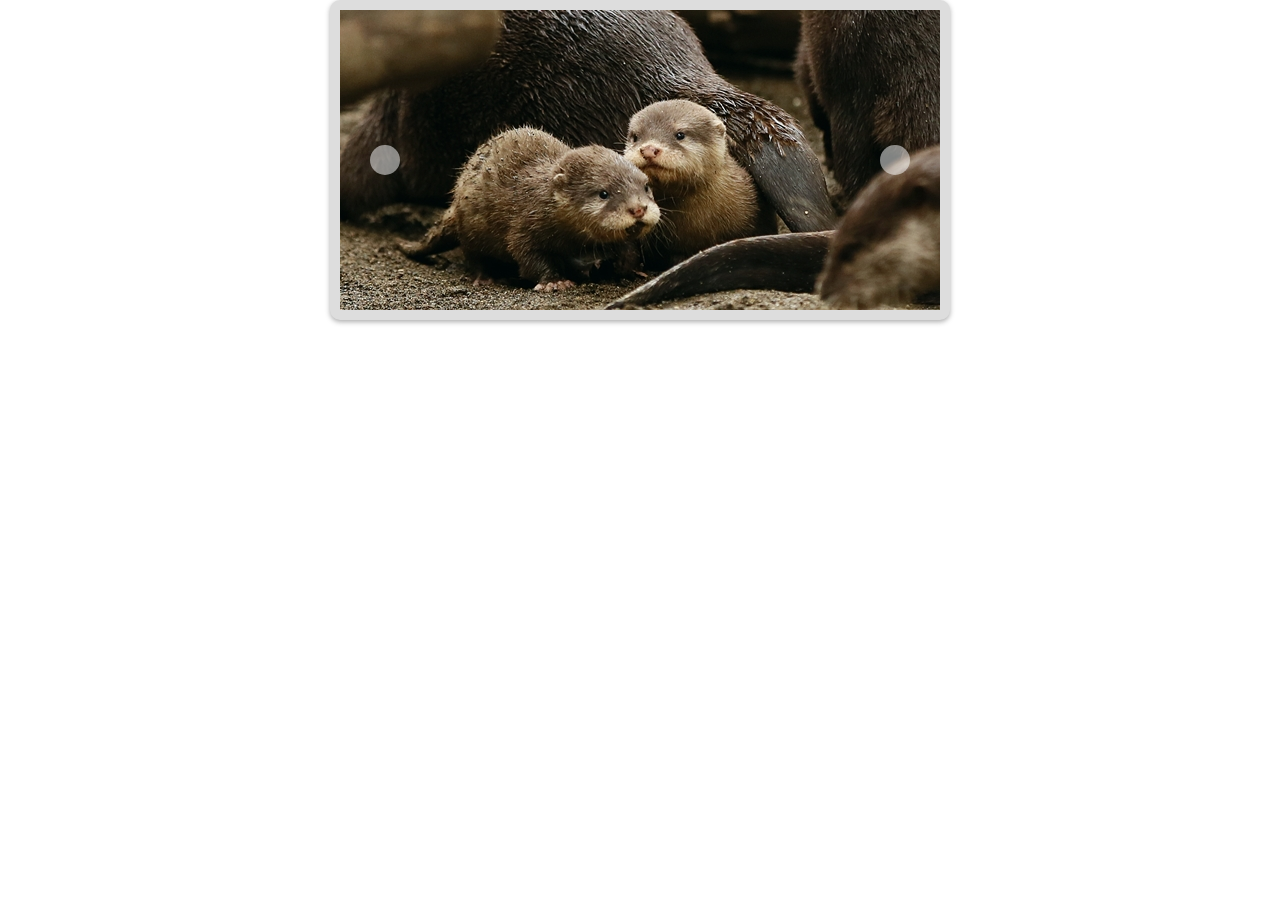
<file: クリックスライド/index.html>
<!doctype html>
<html>
<head>
<meta charset="UTF-8">
<meta name="viewport" content="width=device-width, initial-scale=1.0, maximum-scale=1.0, user-scalable=no">
<meta name="format-detection" content="telephone=no">
<title></title>
<link rel="stylesheet" href="css/reset.css">
<link rel="stylesheet" href="css/base.css">
<link rel="stylesheet" href="css/style.css">
</head>
<body>
<div class="wrapper">
    <div class="slider-wrap">
        <div class="slider-area">
            <ul class="slider-list clearfix">
                <li><img src="img/1.jpg" alt=""></li>
                <li><img src="img/2.jpg" alt=""></li>
                <li><img src="img/3.jpg" alt=""></li>
                <li><img src="img/4.jpg" alt=""></li>
            </ul>
            <button type="button" class="slider-ctrl-btn prev" data-ctrl="prev"></button>
            <button type="button" class="slider-ctrl-btn next" data-ctrl="next"></button>
        </div>
    </div>
</div>
<script type="text/javascript" src="js/jquery.js"></script>
<script type="text/javascript">

$(function() {
  function slideShow() {

    let photoWidth = $('.slider-list').find('li').width(),
        slideNumber = $('.slider-list').find('li').length,
        currentIndexNumber = 0,
        positionArray = [];

    function slidePhoto() {
      for(let i = 0; i <= slideNumber; i++) {
        let position = -1 * i * photoWidth;
        positionArray.push(position);
      };
    };

    function slideEvent(direction) {
      if(direction === 'prev') {
        currentIndexNumber--;
      } else if(direction === 'next') {
        currentIndexNumber++;
      };

      if(currentIndexNumber < 0) {
        currentIndexNumber = slideNumber - 1;
      } else if(currentIndexNumber >= slideNumber) {
        currentIndexNumber = 0;
      };

      
      $('.slider-list').stop(true, true).animate({
        'left': positionArray[currentIndexNumber]
      });
    };

    $('.slider-ctrl-btn').on('click', function() {
      slideEvent($(this).data('ctrl'));
    });

    function init() {
      slidePhoto();
      slideEvent();
    };

    init();
  };
  slideShow();
});
</script>
</body>
</html>
</file>
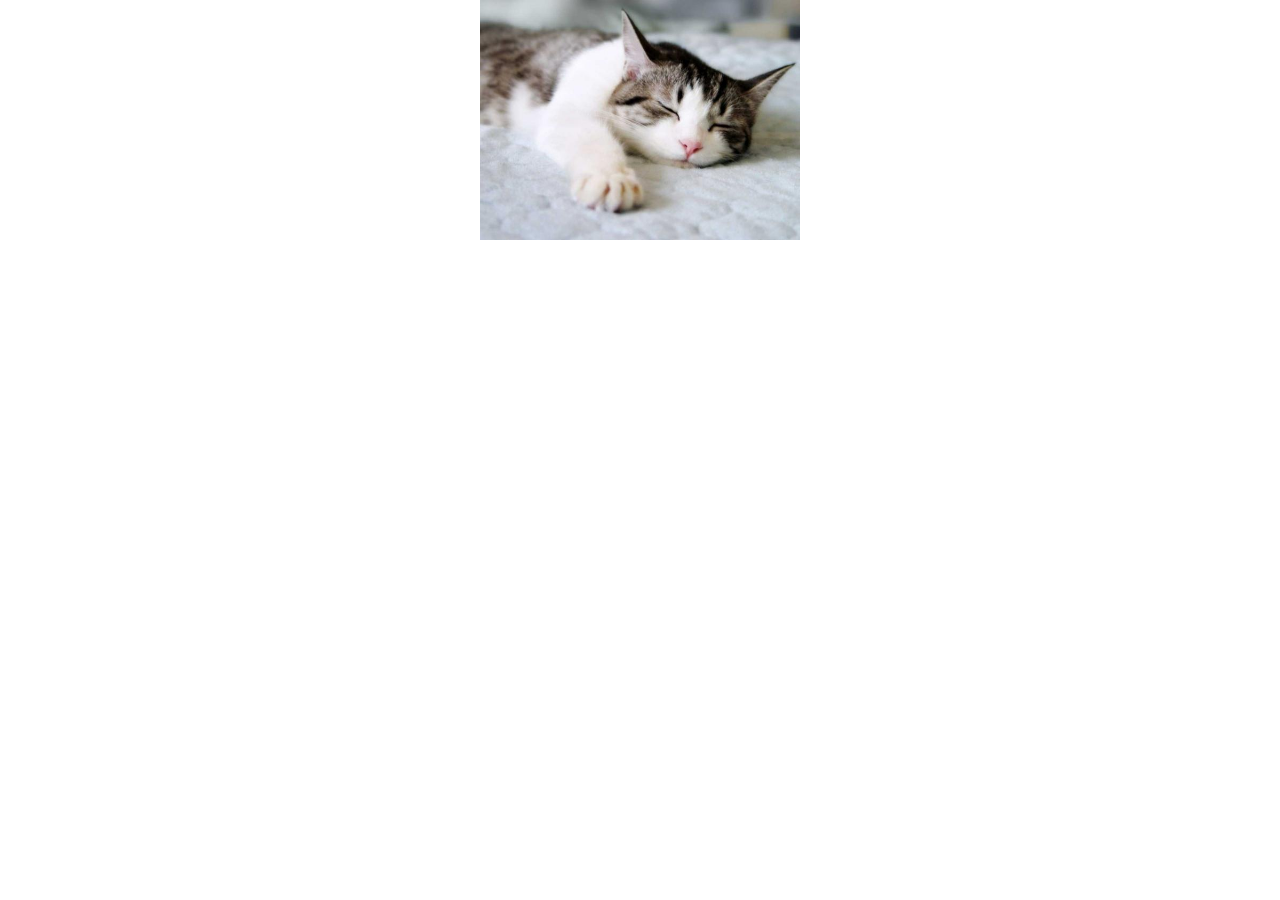
<file: スワイプスライド/index.html>
<!doctype html>
<html>
<head>
<meta charset="UTF-8">
<meta name="viewport" content="width=device-width, initial-scale=1.0, maximum-scale=1.0, user-scalable=no">
<meta name="format-detection" content="telephone=no">
<title></title>
<link rel="stylesheet" href="css/reset.css">
<link rel="stylesheet" href="css/base.css">
<link rel="stylesheet" href="css/style.css">
</head>
<body>
<div class="swipe-photo">
    <ul class="swipe-photo-container clearfix">
        <li class="swipe-photo-item"><img src="img/0.jpg" class="swipe-photo-thumbnail"></li>
        <li class="swipe-photo-item"><img src="img/1.jpg" class="swipe-photo-thumbnail"></li>
        <li class="swipe-photo-item"><img src="img/2.jpg" class="swipe-photo-thumbnail"></li>
        <li class="swipe-photo-item"><img src="img/3.jpg" class="swipe-photo-thumbnail"></li>
        <li class="swipe-photo-item"><img src="img/4.jpg" class="swipe-photo-thumbnail"></li>
        <li class="swipe-photo-item"><img src="img/5.jpg" class="swipe-photo-thumbnail"></li>
    </ul>
</div>
<script type="text/javascript" src="js/jquery.js"></script>
<script type="text/javascript">

$(function() {
    function flickEvent () {
        let photoWidth = $('.swipe-photo-container').find('li').width(),
            slideNumber = $('.swipe-photo-container').find('li').length,
            positionArray = [],
            currentIndexNumber = 0,
            startPosition;

        function setPhotoContainer() {
            $('.swipe-photo-container').width(photoWidth * slideNumber);
            for(let i = 0; i <= slideNumber; i++) {
                let position = -1 * i * photoWidth;
                positionArray.push(position);
            };
        };

        function getCoordinate(e) {
            return e.originalEvent.touches[0].pageX;
        };

        function slidePhoto() {
            if(direction === 'right'){
                currentIndexNumber--;
            }else if(direction === 'left'){
                currentIndexNumber++;
            };
            if(currentIndexNumber < 0) {
                currentIndexNumber = 0;
            }else if(currentIndexNumber >= slideNumber) {
                currentIndexNumber = slideNumber - 1;
            };

            $('.swipe-photo-container').animate({
                'left': positionArray[currentIndexNumber]
            }, 500);
        };

        function swipeDirection(e) {
            let maxRangeMotion = -1 * photoWidth * (slideNumber - 1),
                currentMove = startPosition - getCoordinate(e),
                containerPosition = positionArray[currentIndexNumber] - currentMove;

            if(containerPosition > 0) {
                $('.swipe-photo-container').css('left', 0);
            }else if(containerPosition < maxRangeMotion) {
                $('.swipe-photo-container').css('left', maxRangeMotion);
            }else {
                $('.swipe-photo-container').css('left', containerPosition);
            }

            if(currentMove > photoWidth / 2) {
                direction = 'left';
            }else if(currentMove < -1 * photoWidth / 2){
                direction = 'right';
            }else {
                direction = '';
            }
        };

        function setEvent() {
            $('.swipe-photo-container').on({
                'touchstart': function(e) {
                    startPosition = getCoordinate(e);
                },
                'touchmove': function(e) {
                    swipeDirection(e);
                },
                'touchend': function(){
                    slidePhoto(direction);
                }
            });
        };

        function init() {
            setPhotoContainer();
            setEvent();
        };

        init();
    };
    flickEvent();
});
</script>
</body>
</html>
</file>
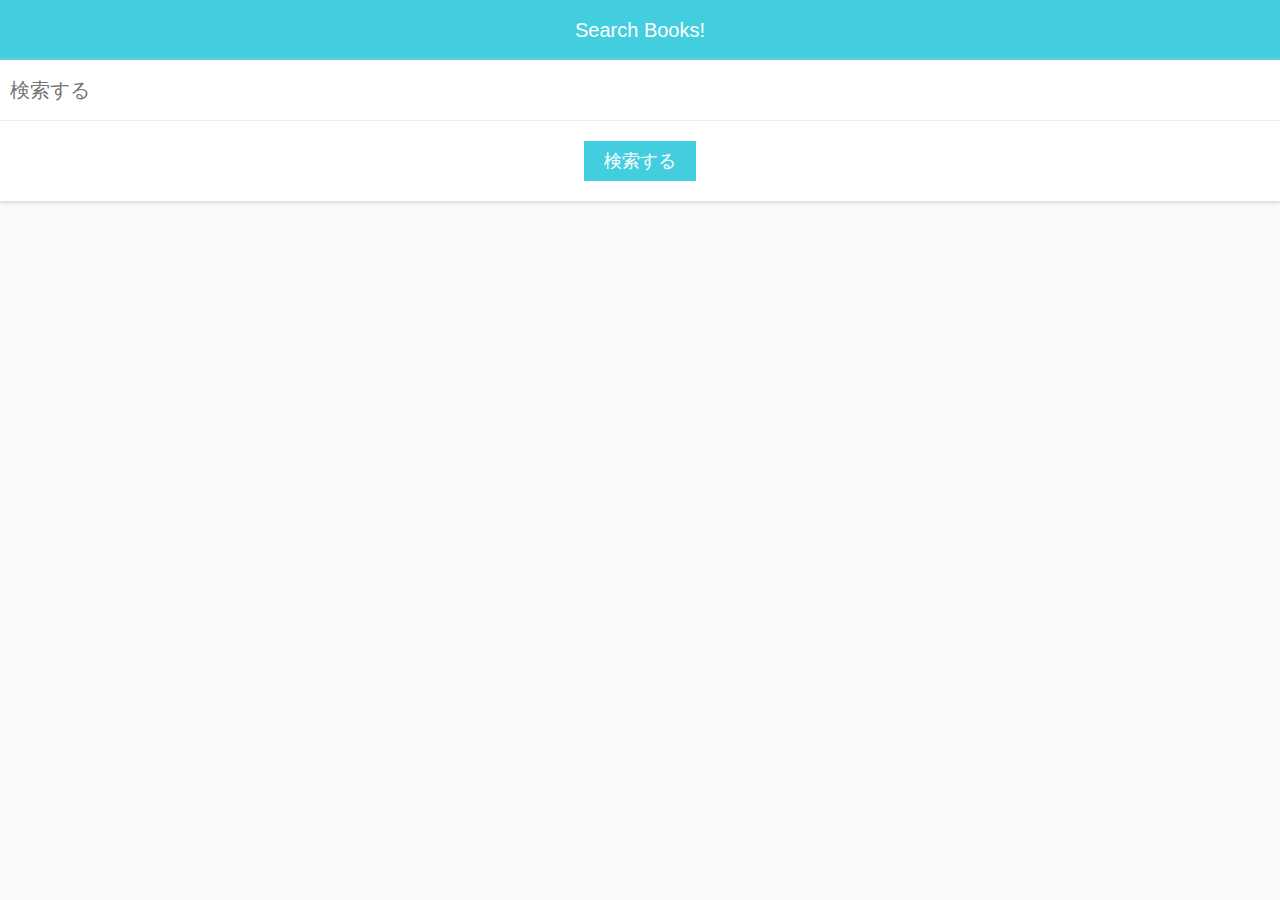
<file: 楽天API/index.html>
<!DOCTYPE html>
<html lang="ja">
<head>
    <meta charset="UTF-8">
    <title>api test</title>
    <meta name="viewport" content="width=device-width,initial-scale=1.0,minimum-scale=1.0,maximum-scale=1.0,user-scalable=no">
    <link rel="stylesheet" href="css/reset.css">
    <link rel="stylesheet" href="css/base.css">
    <link rel="stylesheet" href="css/style.css">
</head>
<body>
    <div class="wrap">
        <div class="container">
            <div class="header">
                <p class="header__title">Search Books!</p>
            </div>
            <div class="search">
                <div class="search__text">
                    <input type="text" id="js-search-word" class="search__text__input" value="" placeholder="検索する">
                </div>
                <button id="js-search-button" class="search__btn">検索する</button>
            </div>
            <ul class="lists">
            </ul>
        </div>
    </div>
    <script src="js/jquery.js"></script>
    <script type="text/javascript">

    $(function() {
    let $lists = $('.lists'),
        $jsSearchButton = $('#js-search-button'),
        pageNum = 0,
        continueSearch;

    function errorMessage() {
        $lists.before('<p class="message">検索結果が見つかりませんでした。<br>別のキーワードで検索して下さい。</p>');
    }

    function resetResult() {
        $lists.empty();
        $('.message').remove();
    }

    function searchResult(data) {
        let template = data.Items;
        for(let i = 0; i < template.length; i++) {
            $lists.prepend(
            `<li class="lists__item">
                <div class="lists__item__inner">
                    <a href="${template[i].Item.itemUrl}" class="lists__item__link" target="_blank">
                        <img src="${template[i].Item.mediumImageUrl}" class="lists__item__img" alt="${template[i].Item.title}">
                        <p class="lists__item__detail">作品名：&emsp;${template[i].Item.title}</p>
                        <p class="lists__item__detail">作者&emsp;：&emsp;${template[i].Item.author}</p>
                        <p class="lists__item__detail">出版社：&emsp;${template[i].Item.publisherName}</p>
                    </a>
                </div>
            </li>`
            );
        }
    };
    function searchBooks() {
        var searchWord = $('#js-search-word').val();
        if(searchWord.length == 0 || searchWord != continueSearch) {
            resetResult();
            pageNum = 0;
        }
        pageNum ++;
        $.ajax({
            type: 'GET',
            url: 'https://app.rakuten.co.jp/services/api/BooksTotal/Search/20170404',
            data: {
                format: 'json',
                keyword: searchWord,
                applicationId: '1013041242368735405',
                booksGenreId: '001',
                hits: 20,
                page:pageNum
            }
        })
        .done(function (data) {
            let dataLength = data.Items.length;
            if (dataLength == 0) {
                if(!$lists.prev().hasClass('message')) {
                    errorMessage();
                }
            } else {
                searchResult(data);
            }
            continueSearch = searchWord;
        });
    }

    function setEvent() {
        $jsSearchButton.on('click', searchBooks);
    };
    setEvent();
});
</script>
</body>
</html>
</file>
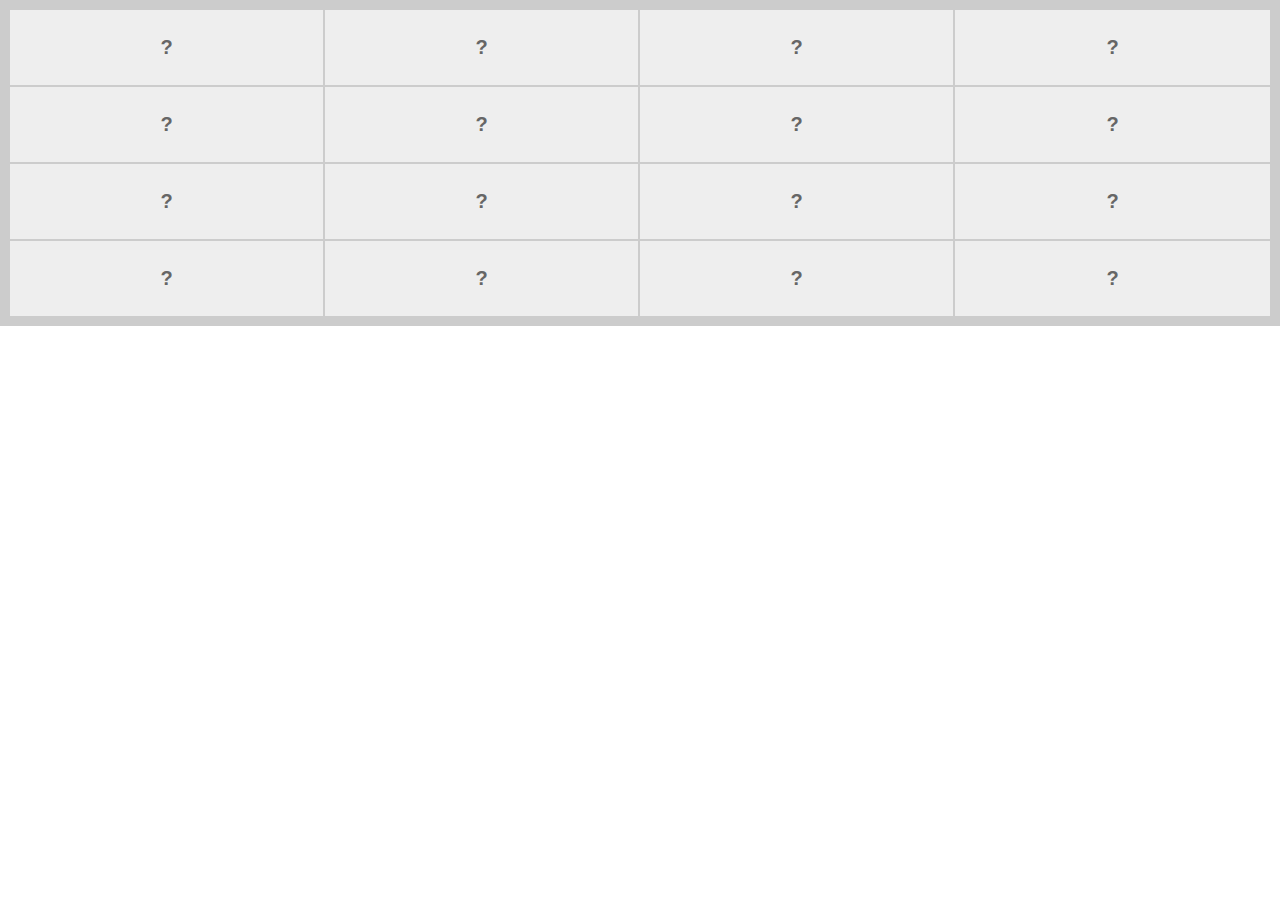
<file: 神経衰弱/index.html>
<!doctype html>
<html>
<head>
<meta charset="UTF-8">
<meta name="viewport" content="width=device-width, initial-scale=1.0, maximum-scale=1.0, user-scalable=no">
<meta name="format-detection" content="telephone=no">
<title></title>
<link rel="stylesheet" href="css/reset.css">
<link rel="stylesheet" href="css/base.css">
<link rel="stylesheet" href="css/style.css">
</head>
<body>
<ul class="lists clearfix"></ul>
<script type="text/javascript" src="js/jquery.js"></script>
<script type="text/javascript">
$(function() {
  function concentration() {
    let total = 16,
        arrayCards = [],
        $lists = $('.lists'),
        dataLists = '',
        $firstCard,
        $secondCard,
        firstNum,
        secondNum,
        firstClick = true,
        flag = true,
        pair = 0;

    function readyCardNum() {
      for(let i = 1; i <= total / 2; i++) {
        arrayCards.push(i,i);
      }
      arrayCards.sort(function() {
        return Math.random() - Math.random();
      });
    };

    function readyCard() {
      arrayCards.forEach(function(number) {
        dataLists += "<li data-number='"+ number +"'>?</li>";
      });
      $lists.append(dataLists);
    };

    function openCard($card){
      $card.css("pointer-events", "none").text($card.data("number"));
    }

    function completedPair() {
      $firstCard.add($secondCard).addClass('lists_pairItem')
      pair ++;
    };

    function closeCard() {
      $lists.find('li').css('pointer-events','none');
      setTimeout(function() {
        $lists.find('li').not('.lists_pairItem').css('pointer-events','').text('?');
        $lists.find('li').css('pointer-events','');
      },1000);
    }

    function finishGame() {
      alert('CLEAR!');
    }

    function checkPair() {
      if(firstNum == secondNum) {
        completedPair();
        if(pair == total / 2) {
          finishGame();
        }
      } else {
        closeCard();
      }
    }

    function storeTwoCard() {
      let $this = $(this);
      if(firstClick) {
        openCard($this);
        $firstCard = $this;
        firstNum = $this.data('number');
        firstClick = false;
      } else {
        openCard($this);
        $secondCard = $this;
        secondNum = $this.data('number');
        firstClick = true;
        checkPair();
      }
    }

    function setEvent() {
      $lists.find('li').on('click',storeTwoCard);
    }

    function init() {
      readyCardNum();
      readyCard();
      setEvent();
    }

    init();

  };
  concentration();
});
</script>
</body>
</html>
</file>
<file: クリックスライド/css/base.css>
html {
    min-height: 100%;
    -webkit-text-size-adjust: 100%;
}
body {
    position: relative;
    min-height: 100%;
    background: #FFF;
    color: #666;
    word-wrap: break-word;
    font-family:sans-serif;
}
a {
    color: inherit;
    text-decoration: none;
}
img {
    vertical-align: middle; 
    -webkit-touch-callout: none;
}
ol, ul { list-style: none; }
span, i { display: inline-block; }
input {
    margin: 0;
    padding: 0;
    outline: none;
    border: none;
    background-color: inherit;
    color: inherit;
}
button {
    margin: 0;
    padding: 0;
    border: none;
    background-color: inherit;
    color: inherit;
}
.clearfix:before, .clearfix:after { display: table !important; content: ""; }
.clearfix:after { clear: both; }
.mts { margin-top: 5px !important; }
.mtm { margin-top: 10px !important; }
.mtl { margin-top: 15px !important; }
.mtx { margin-top: 20px !important; }
.mbs { margin-bottom: 5px !important; }
.mbm { margin-bottom: 10px !important; }
.mbl { margin-bottom: 15px !important; }
.mbx { margin-bottom: 20px !important; }
.pods { padding: 5px !important; }
.podm { padding: 10px !important; }
.podl { padding: 15px !important; }
.podx { padding: 20px !important; }
.ptn { padding-top: 0 !important; }
.pts { padding-top: 5px !important; }
.ptm { padding-top: 10px !important; }
.ptl { padding-top: 15px !important; }
.ptx { padding-top: 20px !important; }
.pbs { padding-bottom: 5px !important; }
.pbm { padding-bottom: 10px !important; }
.pbl { padding-bottom: 15px !important; }
.pbx { padding-bottom: 20px !important; }
</file>
<file: クリックスライド/css/style.css>
.slider-wrap {
    width: 600px;
    padding: 10px;
    margin: 0 auto;
    border-radius: 10px;
    background-color: #DDD;
    box-shadow: 0 2px 5px rgba(50, 50, 50, 0.4);
}
.slider-area {
    position: relative;
    width: 600px;
    height: 300px;
    background-color: #FFF;
    overflow: hidden;
}
.slider-list {
    position: absolute;
    top: 0;
    left: 0;
    width: 2400px;
    height: 300px;
}
.slider-list > li { float: left; }
.slider-ctrl-btn {
    position: absolute;
    top: 50%;
    width: 30px;
    height: 30px;
    margin-top: -15px;
    cursor: pointer;
    border-radius: 15px;
    background-color: rgba(255, 255, 255, 0.5);
}
.slider-ctrl-btn.prev { left: 30px; }
.slider-ctrl-btn.next { right: 30px; }
</file>
<file: スワイプスライド/css/base.css>
html {
    min-height: 100%;
    -webkit-text-size-adjust: 100%;
}
body {
    position: relative;
    min-height: 100%;
    background: #FFF;
    color: #666;
    word-wrap: break-word;
    font-family:sans-serif;
}
a {
    color: inherit;
    text-decoration: none;
}
img {
    vertical-align: middle; 
    -webkit-touch-callout: none;
}
ol, ul { list-style: none; }
span, i { display: inline-block; }
input {
    margin: 0;
    padding: 0;
    outline: none;
    border: none;
    background-color: inherit;
    color: inherit;
}
button {
    margin: 0;
    padding: 0;
    border: none;
    background-color: inherit;
    color: inherit;
}
.clearfix:before, .clearfix:after { display: table !important; content: ""; }
.clearfix:after { clear: both; }
.mts { margin-top: 5px !important; }
.mtm { margin-top: 10px !important; }
.mtl { margin-top: 15px !important; }
.mtx { margin-top: 20px !important; }
.mbs { margin-bottom: 5px !important; }
.mbm { margin-bottom: 10px !important; }
.mbl { margin-bottom: 15px !important; }
.mbx { margin-bottom: 20px !important; }
.pods { padding: 5px !important; }
.podm { padding: 10px !important; }
.podl { padding: 15px !important; }
.podx { padding: 20px !important; }
.ptn { padding-top: 0 !important; }
.pts { padding-top: 5px !important; }
.ptm { padding-top: 10px !important; }
.ptl { padding-top: 15px !important; }
.ptx { padding-top: 20px !important; }
.pbs { padding-bottom: 5px !important; }
.pbm { padding-bottom: 10px !important; }
.pbl { padding-bottom: 15px !important; }
.pbx { padding-bottom: 20px !important; }
</file>
<file: スワイプスライド/css/style.css>
.swipe-photo {
    position: relative;
    width: 320px;
    height: 240px;
    margin: 0 auto;
    overflow: hidden;
}
.swipe-photo-container {
    position: absolute;
    top: 0;
    left: 0;
}
.swipe-photo-item {
    float: left;
}
.swipe-photo-thumbnail {
    width: 320px;
    height: 240px;
}
</file>
<file: 楽天API/css/base.css>
html {
    height: 100%;
    min-height: 100%;
    -webkit-text-size-adjust: 100%;
}
body {
    position: relative;
    min-height: 100%;
    background: #FFF;
    color: #666;
    word-wrap: break-word;
    font-family:sans-serif;
}
a {
    color: inherit;
    text-decoration: none;
}
img {
    vertical-align: middle; 
    -webkit-touch-callout: none;
}
span, i { display: inline-block; }
input {
    margin: 0;
    padding: 0;
    outline: none;
    border: none;
    background-color: inherit;
    color: inherit;
}
button {
    margin: 0;
    padding: 0;
    border: none;
    background-color: inherit;
    color: inherit;
}
ul, ol { list-style: none; }
.clearfix:before, .clearfix:after { display: table !important; content: ""; }
.clearfix:after { clear: both; }
.mts { margin-top: 5px !important; }
.mtm { margin-top: 10px !important; }
.mtl { margin-top: 15px !important; }
.mtx { margin-top: 20px !important; }
.mbs { margin-bottom: 5px !important; }
.mbm { margin-bottom: 10px !important; }
.mbl { margin-bottom: 15px !important; }
.mbx { margin-bottom: 20px !important; }
.pods { padding: 5px !important; }
.podm { padding: 10px !important; }
.podl { padding: 15px !important; }
.podx { padding: 20px !important; }
.ptn { padding-top: 0 !important; }
.pts { padding-top: 5px !important; }
.ptm { padding-top: 10px !important; }
.ptl { padding-top: 15px !important; }
.ptx { padding-top: 20px !important; }
.pbs { padding-bottom: 5px !important; }
.pbm { padding-bottom: 10px !important; }
.pbl { padding-bottom: 15px !important; }
.pbx { padding-bottom: 20px !important; }
</file>
<file: 楽天API/css/style.css>
@charset "UTF-8";

html {
    height: 100%;
}
body {
    min-height: 100%;
    color: #333;
    background-color: #fafafa;
}
.container {
}
.header {
    width: 100%;
    background-color: #43cee0;
}
.header__title {
    line-height: 60px;
    text-align: center;
    font-size: 20px;
    color: #fff;
}
.search {
    overflow: hidden;
    margin-bottom: 50px;
    background: #fff;
    box-shadow: 0 1px 5px #ccc;
}
.search__text {
    width: 100%;
}
.search__text__input {
    -webkit-box-sizing: border-box;
            box-sizing: border-box;
    width: 100%;
    margin-bottom: 20px;
    padding: 0 10px;
    line-height: 3em;
    border-top: none;
    border-left: none;
    border-right: none;
    border-bottom: 1px solid #eee;
    font-size: 20px;
}
.search__btn {
    display: block;
    margin: 0 auto 20px;
    padding: 0 20px;
    line-height: 40px;
    border: none;
    font-size: 18px;
    color: #fff;
    background-color: #43cee0;
}
.search__btn:hover {
    background-color: #1eabbd;
}
.lists {
    overflow: hidden;
    margin-left: 20px;
    
}
.lists__item {
    -webkit-box-sizing: border-box;
            box-sizing: border-box;
    display: inline-block;
    width: 25%;
    padding: 0 20px 20px 0;
    vertical-align: top;
    text-align: center;
}
.lists__item__inner {
    width: 100%;
    max-width: 200px;
    margin: 0 auto;
}
.lists__item__link {
    display: block;
    text-decoration: none;
}
.lists__item__img {
    margin-bottom: 20px;
    width: 100%;
    max-width: 150px;
    -webkit-box-shadow: 0 1px 5px #ccc;
            box-shadow: 0 1px 5px #ccc;
}
.lists__item__detail {
    margin-bottom: 10px;
    padding-left: 5em;
    text-indent: -5em;
    line-height: 1.5em;
    text-align: left;
    font-size: 12px;
}
.message {
    margin-bottom: 50px;
    text-align: center;
}

@media screen and (max-width: 767px) {
    .lists__item {
        width: 33.33%;
    }
}

@media screen and (max-width: 479px) {
    .lists__item {
        width: 50%;
    }
}
</file>
<file: 神経衰弱/css/base.css>
html {
    min-height: 100%;
    -webkit-text-size-adjust: 100%;
}
body {
    position: relative;
    min-height: 100%;
    background: #FFF;
    color: #666;
    word-wrap: break-word;
    font-family:sans-serif;
}
a {
    color: inherit;
    text-decoration: none;
}
img {
    vertical-align: middle; 
    -webkit-touch-callout: none;
}
ol, ul { list-style: none; }
span, i { display: inline-block; }
input {
    margin: 0;
    padding: 0;
    outline: none;
    border: none;
    background-color: inherit;
    color: inherit;
}
button {
    margin: 0;
    padding: 0;
    border: none;
    background-color: inherit;
    color: inherit;
}
.clearfix:before, .clearfix:after { display: table !important; content: ""; }
.clearfix:after { clear: both; }
.mts { margin-top: 5px !important; }
.mtm { margin-top: 10px !important; }
.mtl { margin-top: 15px !important; }
.mtx { margin-top: 20px !important; }
.mbs { margin-bottom: 5px !important; }
.mbm { margin-bottom: 10px !important; }
.mbl { margin-bottom: 15px !important; }
.mbx { margin-bottom: 20px !important; }
.pods { padding: 5px !important; }
.podm { padding: 10px !important; }
.podl { padding: 15px !important; }
.podx { padding: 20px !important; }
.ptn { padding-top: 0 !important; }
.pts { padding-top: 5px !important; }
.ptm { padding-top: 10px !important; }
.ptl { padding-top: 15px !important; }
.ptx { padding-top: 20px !important; }
.pbs { padding-bottom: 5px !important; }
.pbm { padding-bottom: 10px !important; }
.pbl { padding-bottom: 15px !important; }
.pbx { padding-bottom: 20px !important; }
</file>
<file: 神経衰弱/css/style.css>
.lists {
    border: 10px #CCC solid;
}
.lists > li {
    float: left;
    width: 25%;
    background-color: #EEE;
    border-top: 2px #CCC solid;
    border-right: 2px #CCC solid;
    font-size: 20px;
    font-weight: bold;
    line-height: 75px;
    text-align: center;
    cursor: pointer;
    -webkit-box-sizing: border-box;
    box-sizing: border-box;
}
.lists > li:nth-child(-n + 4) {
    border-top: none;
}
.lists > li:nth-child(4n) {
    border-right: none;
}

.lists_pairItem {
    color: red;
}
</file>
